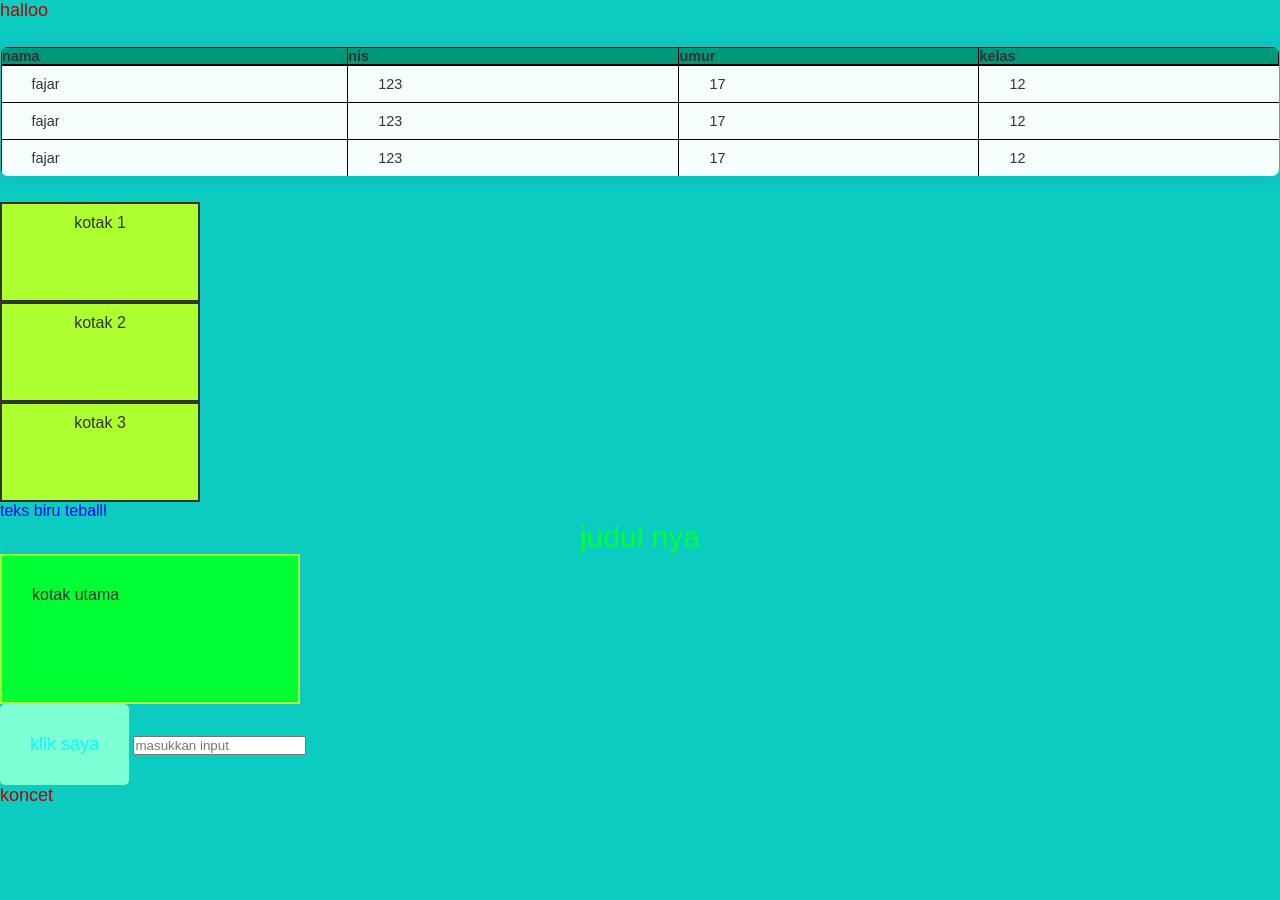
<file: Pemrograman_web/latihan_2/index.html>
<!DOCTYPE html>
<html lang="en">
<head>
    <meta charset="UTF-8">
    <meta name="viewport" content="width=device-width, initial-scale=1.0">
    <link rel="stylesheet" href="style.css">
    <title>Document</title>
</head>
<body>
    <p>halloo</p>
    <table border="1">
        <thead>
            <tr>
                <th>nama</th>
                <th>nis</th>
                <th>umur</th>
                <th>kelas</th>
            </tr>
        </thead>
        <tbody>
            <tr>
                <td>fajar</td>
                <td>123</td>
                <td>17</td>
                <td>12</td>
            </tr>
            <tr>
                <td>fajar</td>
                <td>123</td>
                <td>17</td>
                <td>12</td>
            </tr>
            <tr>
                <td>fajar</td>
                <td>123</td>
                <td>17</td>
                <td>12</td>
            </tr>
        </tbody>
    </table>
    <div class="box">kotak 1</div>
    <div class="box">kotak 2</div>
    <div class="box">kotak 3</div>
    <div class="text-biru tebal">teks biru teballl</div>
    <div id="judul">judul nya</div>
    <div id="kotak-utama">kotak utama</div>
    <a href="#" class="tombol">klik saya</a>
    <input type="text" placeholder="masukkan input">
    <p class="text">koncet</p>
</body>
</html>
</file>
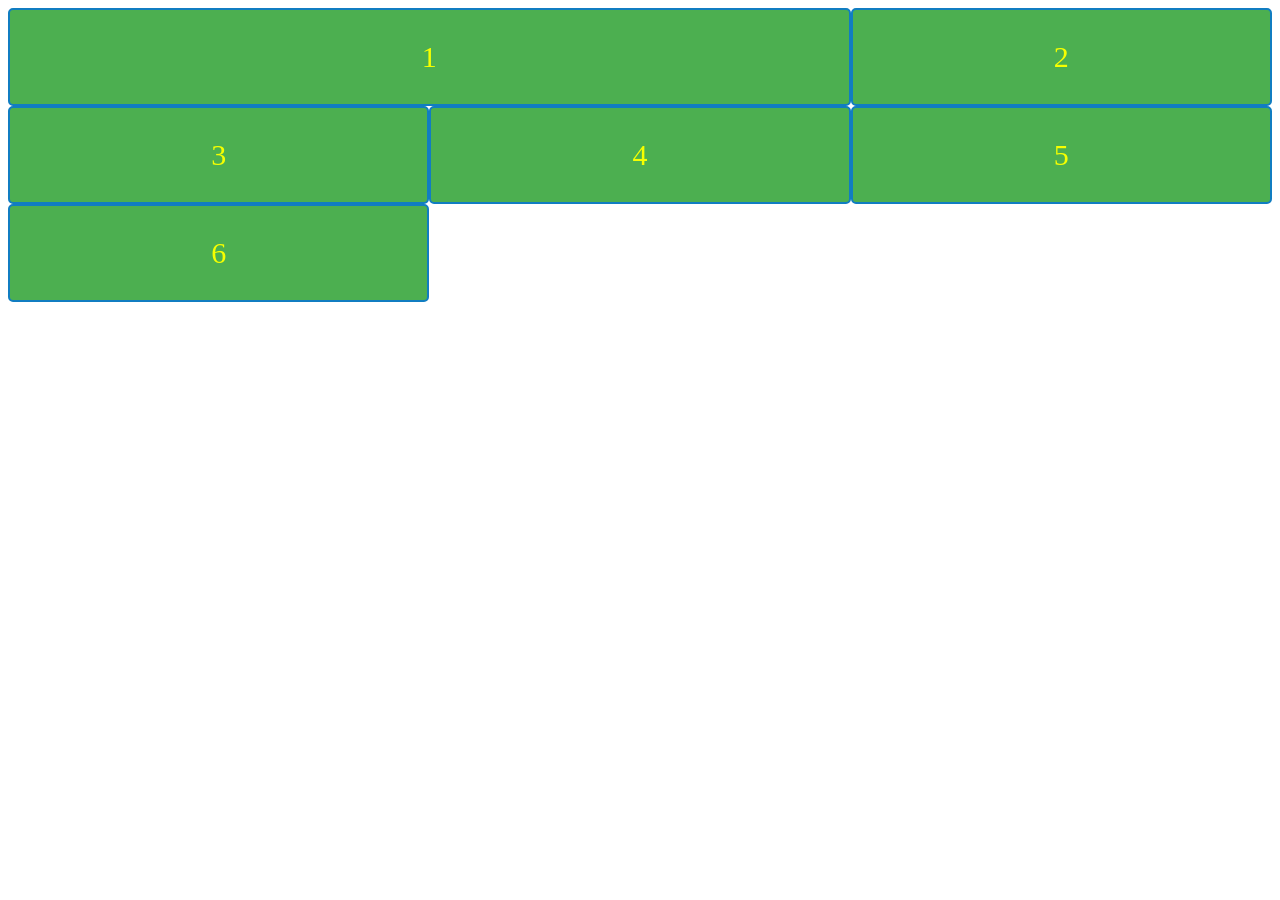
<file: Pemrograman_web/latihan_3/grid-dasar/index.html>
<!DOCTYPE html>
<html lang="en">
<head>
    <meta charset="UTF-8">
    <meta name="viewport" content="width=device-width, initial-scale=1.0">
    <title>Document</title>
    <link rel="stylesheet" href="style.css">
</head>
<body>
    <div class="container">
        <div class="item1">1</div>
        <div class="item2">2</div>
        <div class="item3">3</div>
        <div class="item">4</div>
        <div class="item">5</div>
        <div class="item">6</div>
    </div>
</body>
</html>
</file>
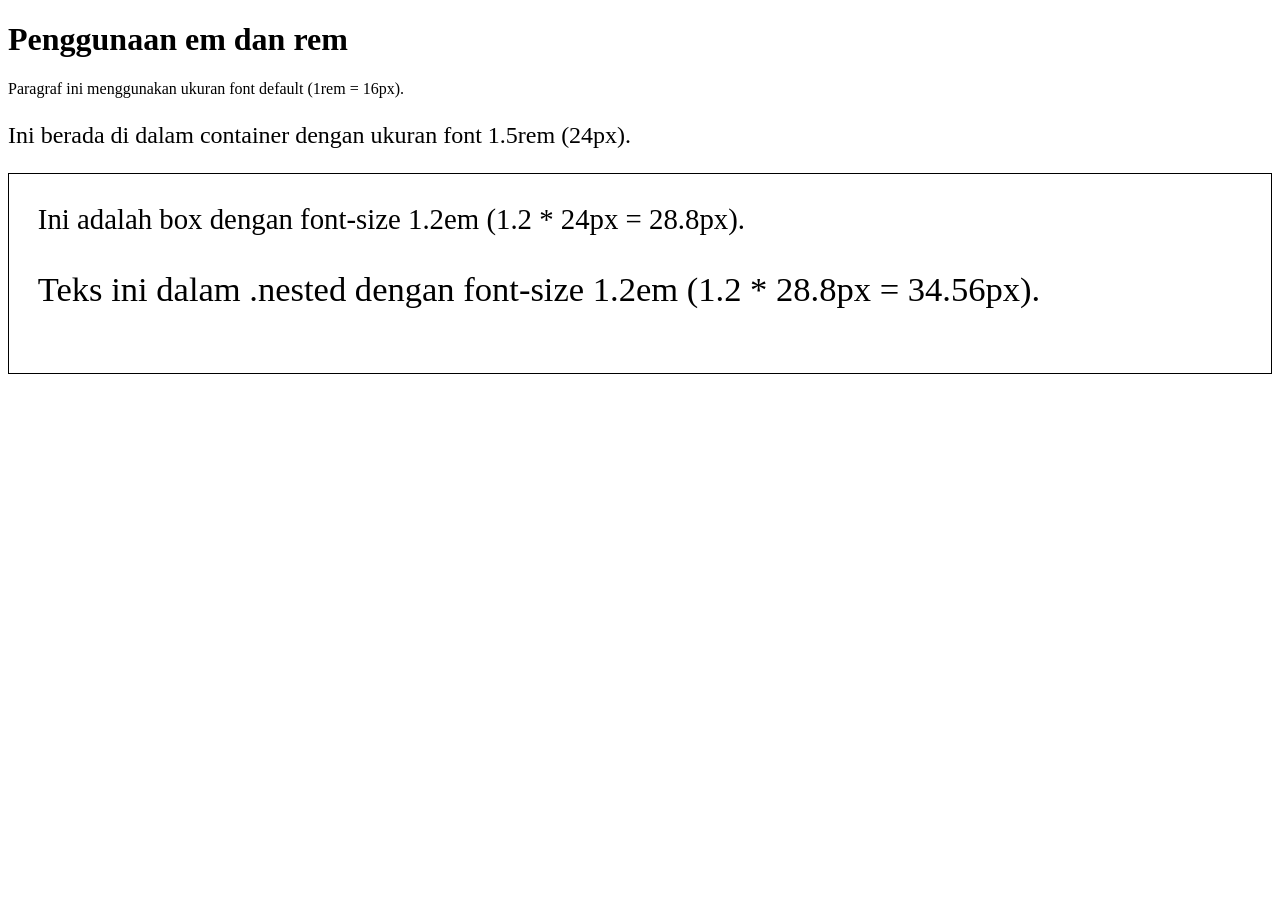
<file: Pemrograman_web/latihan_3/latihan_font/index.html>
<!DOCTYPE html>
<html lang="id">

<head>
    <meta charset="UTF-8">
    <meta name="viewport" content="width=device-width, initial-scale=1.0">
    <title>Contoh Unit em dan rem</title>
    <link rel="stylesheet" href="assets/css/styles.css">
</head>

<body>
    <h1>Penggunaan em dan rem</h1>
    <p>Paragraf ini menggunakan ukuran font default (1rem = 16px).</p>
    <div class="container">
        <p>Ini berada di dalam container dengan ukuran font 1.5rem (24px).</p>
        <div class="box">
            Ini adalah box dengan font-size 1.2em (1.2 * 24px = 28.8px).
            <p class="nested">Teks ini dalam .nested dengan font-size 1.2em (1.2 * 28.8px = 34.56px).</p>
        </div>
    </div>
</body>

</html>
</file>
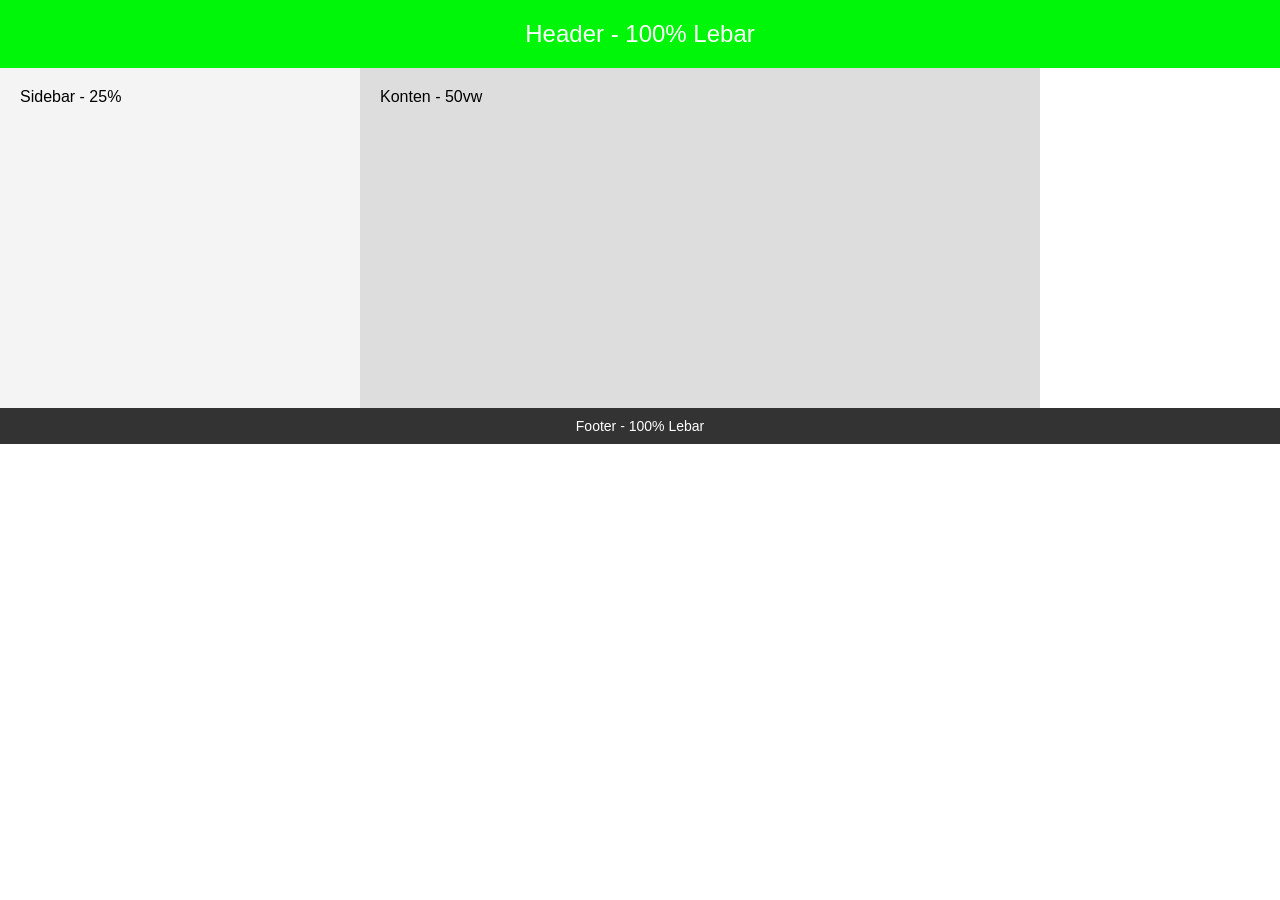
<file: Pemrograman_web/latihan_3/latihan_layout/index.html>
<!DOCTYPE html>
<html lang="id">

<head>
    <meta charset="UTF-8">
    <meta name="viewport" content="width=device-width, initial-scale=1.0">
    <title>Layout dengan px, %, dan vw</title>
    <link rel="stylesheet" href="assets/css/styles.css">
</head>

<body>
    <div class="header">Header - 100% Lebar</div>
    <div class="container">
        <div class="sidebar">Sidebar - 25%</div>
        <div class="content">Konten - 50vw</div>
    </div>
    <div class="footer">Footer - 100% Lebar</div>
</body>

</html>
</file>
<file: Pemrograman_web/latihan_2/style.css>
*{
    margin: 0;
    padding: 0;
    box-sizing: border-box;
}

body {
    font-family: Arial, Helvetica, sans-serif;
    font-size: 16px;
    color:#333;
    background-color: rgb(12, 204, 194);
}

p{
    color: #ab0707;
    font-size: 18px;
}

table{
    width: 100%;
    border-collapse: collapse;
    margin: 25px 0;
    font-size: 0.9em;
    border-radius: 8px;
    overflow: hidden;
    box-shadow: 0 0 20px rgba(75, 21, 235, 0.15);
}

td{
    padding: 10px 30px;
    text-align: left ;
    border: 1px solid #000000;
    background-color: #f6fffd;
}

thead{
    padding: 15px 25px;
    text-align: left ;
    border: 2px solid #000000;
    background-color: #009879;
}

table tbody tr:nth-of-type(even) {
    background-color: #f3f3f3;
}

.box{
    width: 200px;
    height: 100px;
    background-color: greenyellow;
    text-align: center;
    padding: 10px;
    border: 2px solid #333;
}

.text-biru{
    color: blue;
}

.tebal{
    color: blue;
}

#judul{
    color: #00ff33;
    text-align: center;
    font-size: 30px;
}

#kotak-utama{
    width: 300px;
    height: 150px;
    background-color: #00ff33;
    border: 2px solid greenyellow;
    padding: 30px;
}

.tombol{
    display: inline-block;
    padding: 30px;
    background-color: aquamarine;
    color: aqua;
    text-decoration: none;
    border-radius: 5px;
    font-size: 18px;
    transition: 0.3s;
}

.tombol:hover{
    background-color: #00ff33;
    transform: scale(1.1);
}

input:focus{
    outline: none;
    border: 2px solid blueviolet;
    background-color: #009879;
}

.tombol:active{
    background-color: #001eff;
    transform: scale(0.9);
}

#text{
    color: #001eff;
}
</file>
<file: Pemrograman_web/latihan_3/grid-dasar/style.css>
.container {
    display: grid;
    /*grid-template-columns: 200px 200px 200px;*/
    /*grid-template-rows: 100px 100px;*/
    /*gap: 10px;*/
    /*grid-template-columns: 1fr 2fr 1fr;*/
    grid-template-columns: repeat(3, minmax(150px, 1fr));
}

.container>div {
    background-color: #4CAF50;
    color: rgb(246, 255, 0);
    display: flex;
    border: 2px solid #117dc1;
    border-radius: 5px;
    justify-content: center;
    align-items: center;
    padding: 1em;
    font-size: 30px;
}

.item1 {
    grid-column: 1 / 3;
}
.item2 {
    grid-column: 3 / 4;
}
</file>
<file: Pemrograman_web/latihan_3/latihan_font/assets/css/styles.css>
html {
  font-size: 16px;
}

body {
  font-size: 1rem;
}

.container {
  font-size: 1.5rem;
}

.box {
  font-size: 1.2em;
  padding: 1em;
  border: 1px solid black;
  margin-bottom: 10px;
}

.nested {
  font-size: 1.2em;
}
</file>
<file: Pemrograman_web/latihan_3/latihan_layout/assets/css/styles.css>
body {
  margin: 0;
  font-family: Arial, sans-serif;
}

.header {
  background-color: #00f608;
  color: white;
  text-align: center;
  padding: 20px;
  font-size: 24px;
}

.container {
  display: flex;
  flex-wrap: wrap;
}

.sidebar {
  width: 25%;
  background-color: #f4f4f4;
  padding: 20px;
  min-height: 300px;
}

.content {
  width: 50vw;
  background-color: #ddd;
  padding: 20px;
  min-height: 300px;
}

.footer {
  background-color: #333;
  color: white;
  text-align: center;
  padding: 10px;
  font-size: 14px;
}
</file>
